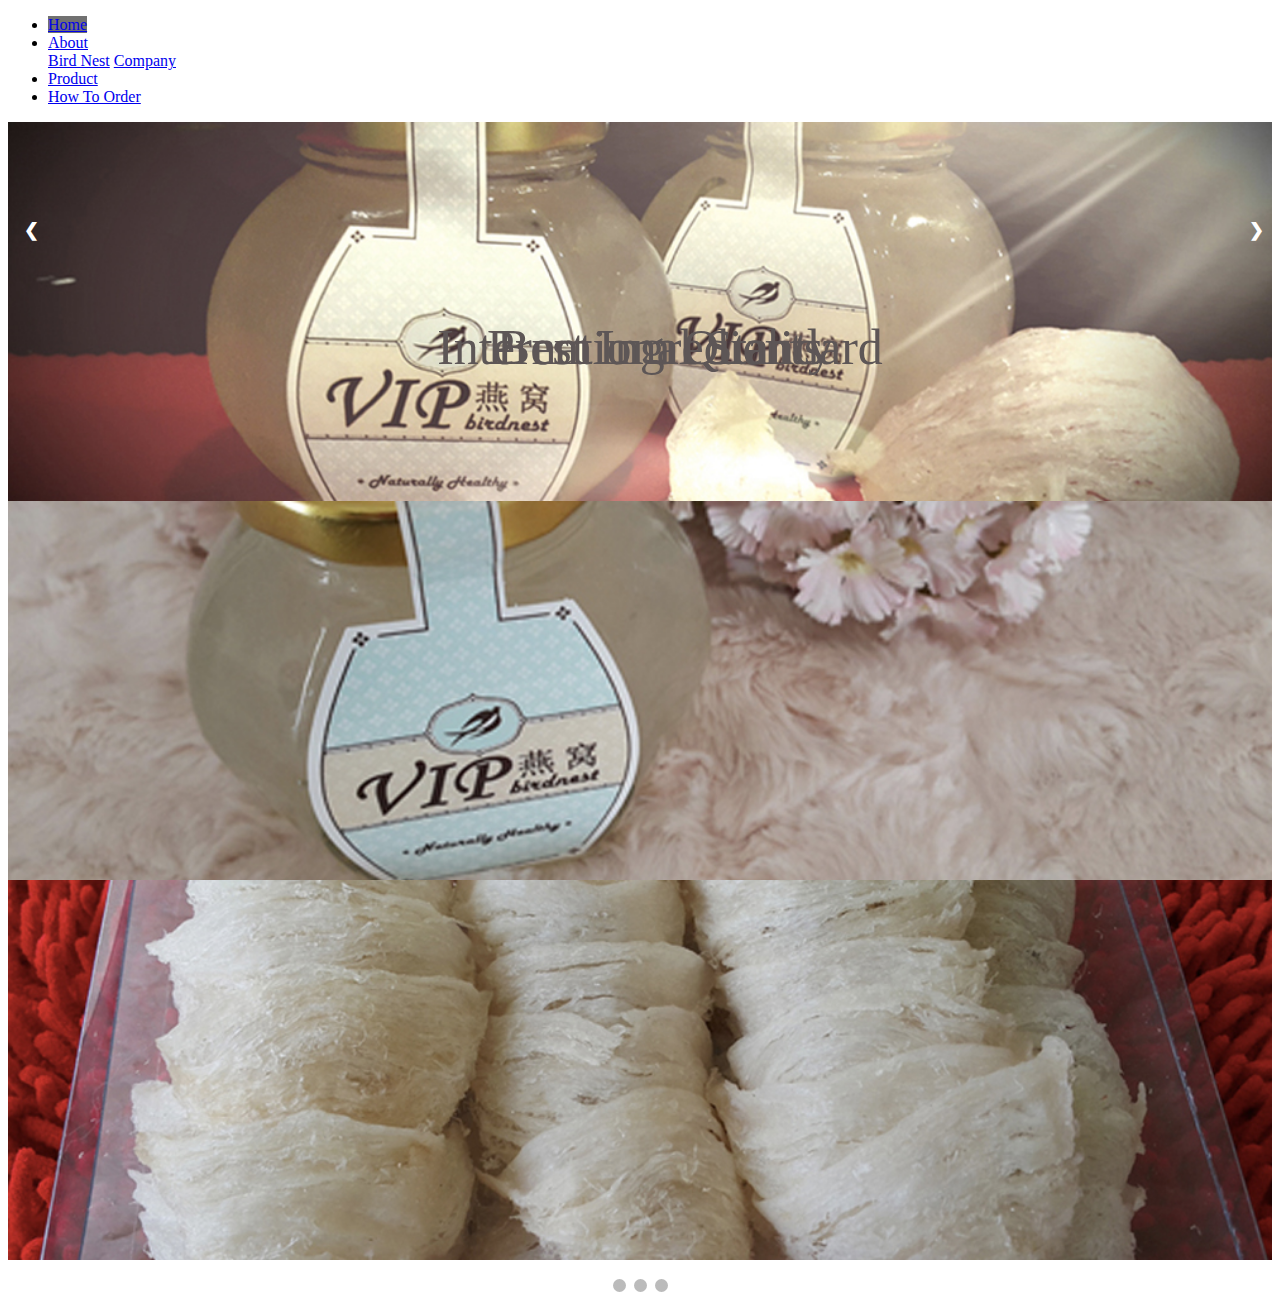
<file: html/index.html>
<!DOCTYPE html PUBLIC "-//W3C//DTD XHTML 1.0 Transitional//EN" "http://www.w3.org/TR/xhtml1/DTD/xhtml1-transitional.dtd">
<html xmlns="http://www.w3.org/1999/xhtml">

<head>
<link type="text/css"
	  rel="stylesheet"
	  href ="../css/styleanan.css"/>
  <title>VIP Birdnest</title>
<script src="../js/scriptAnan.js"></script>
</head>

<body>
    
<ul>
  <li><a class="active" href="#home">Home</a></li>
  <li class="dropdown">
    <a href="#" class="dropbtn">About</a>
    <div class="dropdown-content">
      <a href="#">Bird Nest</a>
      <a href="#">Company</a>
    </div>
    </li>
    <li><a href="#news">Product</a></li>
    <li><a href="#news">How To Order</a></li>
</ul>

    
<div class="slideshow-container">
  <div class="mySlides fade">
    <img src="/picture/05 banner home.jpg" style="width:100%">
    <div class="text">Best Ingredients</div>
  </div>

  <div class="mySlides fade">
    <img src="/picture/06 banner home.jpg" style="width:100%">
    <div class="text">International Standard</div>
  </div>

  <div class="mySlides fade">
    <img src="/picture/04 banner home.jpg" style="width:100%">
    <div class="text">Premium Quality</div>
  </div>

  <a class="prev" onclick="plusSlides(-1)">&#10094;</a>
  <a class="next" onclick="plusSlides(1)">&#10095;</a>
</div>
<br>

<div style="text-align:center">
  <span class="dot" onclick="currentSlide(1)"></span> 
  <span class="dot" onclick="currentSlide(2)"></span> 
  <span class="dot" onclick="currentSlide(3)"></span> 
</div>

</body>

</html>
</file>
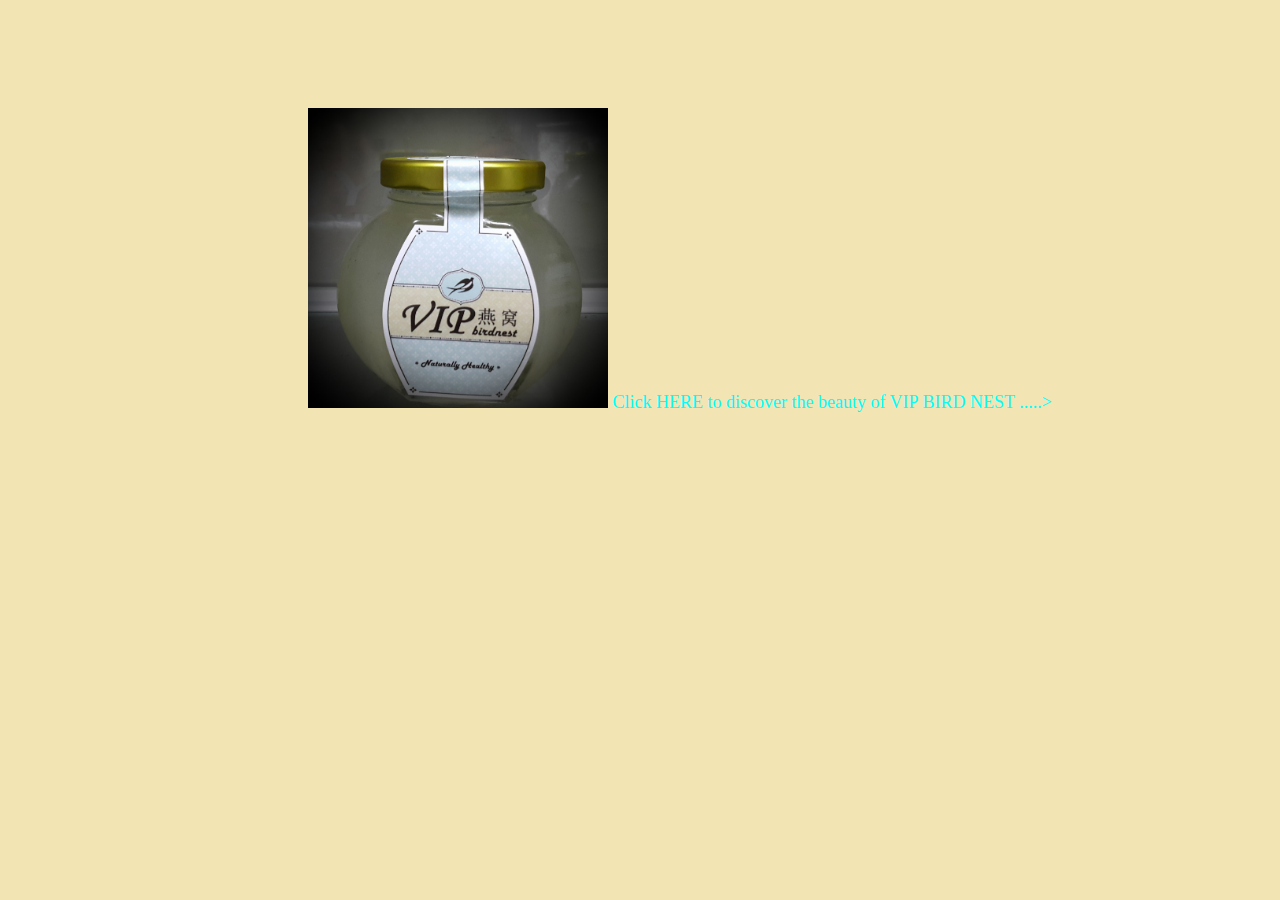
<file: html/frontpage.html>
﻿<!DOCTYPE html PUBLIC "-//W3C//DTD XHTML 1.0 Transitional//EN" "http://www.w3.org/TR/xhtml1/DTD/xhtml1-transitional.dtd">
<html xmlns="http://www.w3.org/1999/xhtml">

<head>
<link type="text/css"
	  rel="stylesheet"
	  href ="../css/style.css"/>
<meta content="text/html; charset=utf-8" http-equiv="Content-Type" />
<title>Busy Bee</title>
<script src="../js/jquery-1.12.1.min.js"></script>
<script src="../js/script.js" type="text/javascript"></script>

</head>

<body>

<div id="frontpic">

<img src="../picture/2016-03-10 22.32.17.jpg" height="300"/>
Click <a href="index.html" class="link">HERE</a> to discover the beauty of VIP BIRD NEST .....>


</div>
</body>
</file>
<file: css/styleanan.css>
/** Main Skeleton **/
#header


/* Slideshow container */
.slideshow-container {
  max-width:1000px;
  position: relative;
  margin: auto;
}

/* Next & previous buttons */
.prev, .next {
  cursor: pointer;
  position: absolute;
  top: 0;
  top: 25%;
  width: auto;
  margin-top: -22px;
  padding: 16px;
  color: white;
  font-weight: bold;
  font-size: 18px;
  transition: 0.6s ease;
  border-radius: 0 3px 3px 0;
}

/* Position the "next button" to the right */
.next {
  right: 0;
  border-radius: 3px 0 0 3px;
}

/* On hover, add a black background color with a little bit see-through */
.prev:hover, .next:hover {
  background-color: rgba(0,0,0,0.8);
}

/* Caption text */
.text {
  color: #5d5656;
  font-size: 50px;
  padding: 8px 12px;
  position: absolute;
  top: 310px;
  width: 100%;
  text-align: center;
}

/* Number text (1/3 etc) */
.numbertext {
  color: #f2f2f2;
  font-size: 12px;
  padding: 8px 12px;
  position: absolute;
  top: 0;
}

/* The dots/bullets/indicators */
.dot {
  cursor:pointer;
  height: 13px;
  width: 13px;
  margin: 0 2px;
  background-color: #bbb;
  border-radius: 50%;
  display: inline-block;
  transition: background-color 0.6s ease;
}

.active, .dot:hover {
  background-color: #717171;
}

/* Fading animation */
.fade {
  -webkit-animation-name: fade;
  -webkit-animation-duration: 1.5s;
  animation-name: fade;
  animation-duration: 1.5s;
}

@-webkit-keyframes fade {
  from {opacity: .4} 
  to {opacity: 1}
}

@keyframes fade {
  from {opacity: .4} 
  to {opacity: 1}
}
</file>
<file: css/style.css>
﻿/** Main Skeleton **/
body {
	background-color:#f3e4b4;
}

.header	{
	position: relative;
	margin:0;
	padding:0;
	background-color:#ffffff;
	
	font-size:40px;
	color: orange;
	text-align:center;
}

.nav ul{
	background-color:#caac07;		
	height: 32px;


}


.nav li {
	display:inline;
	
}

.nav li a {
	float:left;
	color: #FFFFFF;
	padding: 0px 20px 14px;
	text-align: center;
	text-decoration: none;
	padding:5px;
}

.nav li a:hover {
	color:orange;
	font-size:x-large;
}
	
.bodyhead h1{
	color:orange;
	text-align:center;
	margin:0;
	padding:0;
	position:relative;
}

.bodycontent {
	position:relative;
	color:#79BEDB;
	font-family:Arial, Helvetica, sans-serif;
	font-size: medium;
	height:440px;
}

.footer {
	position:fixed;
	bottom:10px;
	background-color:#caac07;
	width:1260px;
	height:25px;
	margin-right:10px;
	font-size:12px;
	color:blue;
	text-align:center;	
}

.footer a{
	float:right;
}

/**front page **/
#frontpic {
	position:relative;
	height:600px;
	width:900px;
	left:300px;
	top:100px;
	font-size:large;
	color:aqua;
	text-decoration:none;
}

#frontpic a{
	text-decoration:none;
	color:aqua;
	
}


#frontpic a:hover{
	font-size:large;
	text-decoration:none;
	color:orange;
	
}

/** home and index **/

/**about**/
#aboutbn{
	position:absolute;
	left:50px;
	border:thick;
	border-color:blue;
	border-style:solid;
	height:400px;
	width:550px;

}

#aboutco{
	position:absolute;
	right:50px;
	border:thick;
	border-color:blue;
	border-style:solid;
	height:400px;
	width:550px;
}

/** recipe **/
/**style the image to trigger the model
#myimg {
	border-radius:5px;
	cursor:pointer;
	transition:0.3s;
}	
#myimg:hover {opacity:0.7;}
/** The Model Background
.model {
	display:none;
	position:fixed;
	z-index::1;
	padding-top:100px;
	left:0;
	top:0;
	width:100%;
	height:100%;
	overflow:auto;
	background-color:rgb(0,0,0);
	background-color:rgba(0,0,0,9);
	}
/** Model Content (Image)
.model-content {
	margin:auto;	
	display:block;
	width:80%;
	max-width:700px;
}

/** Caption of Model Image (Image Text) - Same Width as the Image
#caption {
	margin:auto;
	display:block;
	width:80%;
	max-width:700px;
	text-align:center;
	color:#ccc;
	padding: 10px 0;
	height:150px;
}

/** Add Animation - Zoom in the Model
.model-conten, #caption{
	-webkit-animation-name:zoom;
	-webkit-animation-duration:0.6s;
	animation-name:**/	

#recipe1{
	position:relative;
/**	height:100px;**/
	padding:10px;

}

#imgrecipe1 {
	position: absolute;
	width:100px;
	height:100px;
	margin-left:20px;
	
}
#textrecipe1{
	position:absolute;
	width:800px;
/**	height:100px;**/
	margin-left:150px;
	color:#FFFFFF;
	text-align:justify;
	overflow:hidden;
}
#vidrecipe1 {
	position:absolute;
	top:10px;
	width:100px;
	height:100px;
	margin-left:980px;
}	

#recipe2{
	position:relative;
	padding:10px;

}

#imgrecipe2 {
	position:absolute;
	width:100px;
	height:100px;
	margin-left:20px;
}

#textrecipe2{
	position:absolute;
	width:800px;
	margin-left:150px;
	color:#FFFFFF;
	text-align:justify;
	overflow:hidden;
}
#vidrecipe2 {
	position:absolute;
	top:10px;
	width:100px;
	height:100px;
	margin-left:980px;
}

/**personal**/
.videoarea{
	display:inline;
	position:relative;
	top:20px;
	margin-left:20px;
	width:1000px;
	height:250px;
}	

/**contact**/
#contactform form{
	position:absolute;
	padding:5px;
	top:120px;
	left:400px;
	color:#79BEDB;
	margin-left:50px;
	margin-right: 290px;
	font-family:Arial, Helvetica, sans-serif;
	font-size: medium;
}

#contactform img{
	position:absolute;
	left:350px;
	margin:auto;
}
</file>
